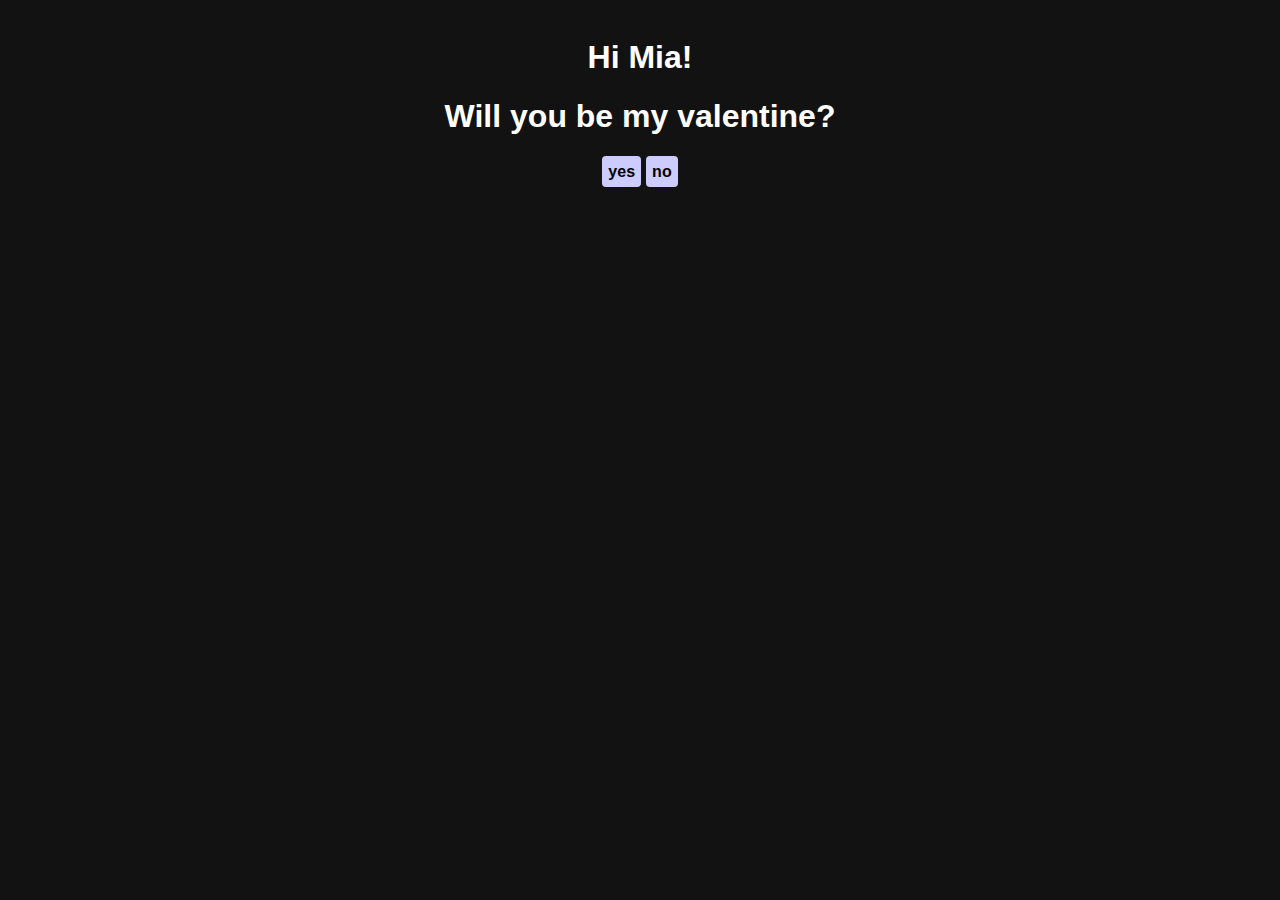
<file: index.html>
<!DOCTYPE html>
<!--[if lt IE 7]>      <html class="no-js lt-ie9 lt-ie8 lt-ie7"> <![endif]-->
<!--[if IE 7]>         <html class="no-js lt-ie9 lt-ie8"> <![endif]-->
<!--[if IE 8]>         <html class="no-js lt-ie9"> <![endif]-->
<!--[if gt IE 8]>      <html class="no-js"> <!--<![endif]-->
<html lang="en">
    <head>
        <meta charset="utf-8">
        <meta http-equiv="X-UA-Compatible" content="IE=edge">
        <title>Hi Mia!!!</title>
        <meta name="description" content="">
        <meta name="viewport" content="width=device-width, initial-scale=1">
        <link rel="stylesheet" href="style.css">
    </head>
    <body>
        <!--[if lt IE 7]>
            <p class="browsehappy">You are using an <strong>outdated</strong> browser. Please <a href="#">upgrade your browser</a> to improve your experience.</p>
        <![endif]-->
        <div id="main-div">
            <h1>Hi Mia!</h1>
            <h1>Will you be my valentine?</h1>
            <div id="buttons">
                <button id="yes-button" onclick="location.href='yes.html'">yes</button>
                <button id="no-button">no</button>
            </div>
            <p id="dox-text"></p>
            <script src="script.js" async defer></script>
        </div>
    </body>
</html>
</file>
<file: style.css>
body {
    background-color: #121212;
    color: #ffffff;
    font-family: 'Segoe UI', Tahoma, Geneva, Verdana, sans-serif;
}

#main-div {
    margin: auto;
    width: 50%;
    padding: 10px;
    align-items: center;
    align-content: center;
    text-align: center;
    font-size: 12;
}

#buttons {
    margin: 0 auto;
}

#buttons button {
    background-color: #CCCCFF;
    cursor: pointer;
    /* Green */
    border: none;
    /* color: white; */
    padding: 1%;
    text-align: center;
    text-decoration: none;
    font-weight: bold;
    font-size: 1em;
    border-radius: 4px;
}
</file>
